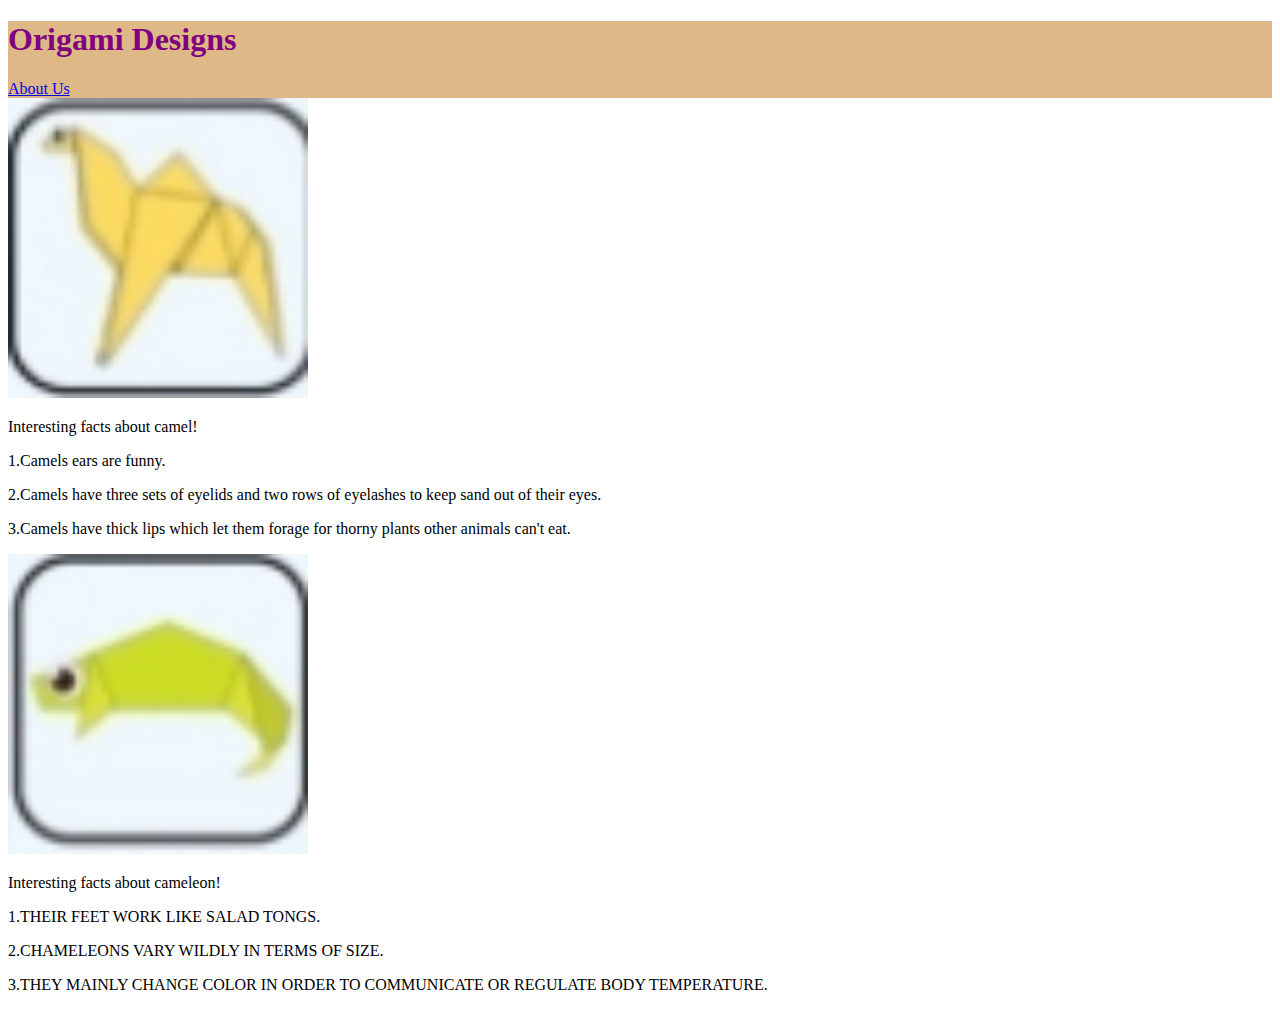
<file: index.html>
<!DOCTYPE html>
<html>
    
 <head>
     <title>Origami Designs</title>
     <link  rel="stylesheet" type="text/css" href="style.css"></link>
     
 </head>

 <body>

     <div class="header">
       
        <h1>Origami Designs</h1>
       <div class ="menu"> <a href="index.html">
             
        </a>
        <a href="aboutme.html">About Us</a>
    </div>
     </div>




<a href="https://origami.me/camel/">
<img src = "Images/camel.png"width=300 height=300> </img>
</a>
<p>Interesting facts about camel!</p> 
<p>1.Camels ears are funny.</p>
<p>2.Camels have three sets of eyelids and two rows of eyelashes to keep sand out of their eyes.</p>
<p>3.Camels have thick lips which let them forage for thorny plants other animals can't eat.
</p>

<a href="https://origami.me/camel/">
    <img src = "Images/cameleon.jpeg"width=300 height=300> </img>
    </a>
    <p>Interesting facts about cameleon!</p> 
    <p>1.THEIR FEET WORK LIKE SALAD TONGS.</p>
    <p>2.CHAMELEONS VARY WILDLY IN TERMS OF SIZE.</p>
    <p>3.THEY MAINLY CHANGE COLOR IN ORDER TO COMMUNICATE OR REGULATE BODY TEMPERATURE.</p>


</body>
</html>
</file>
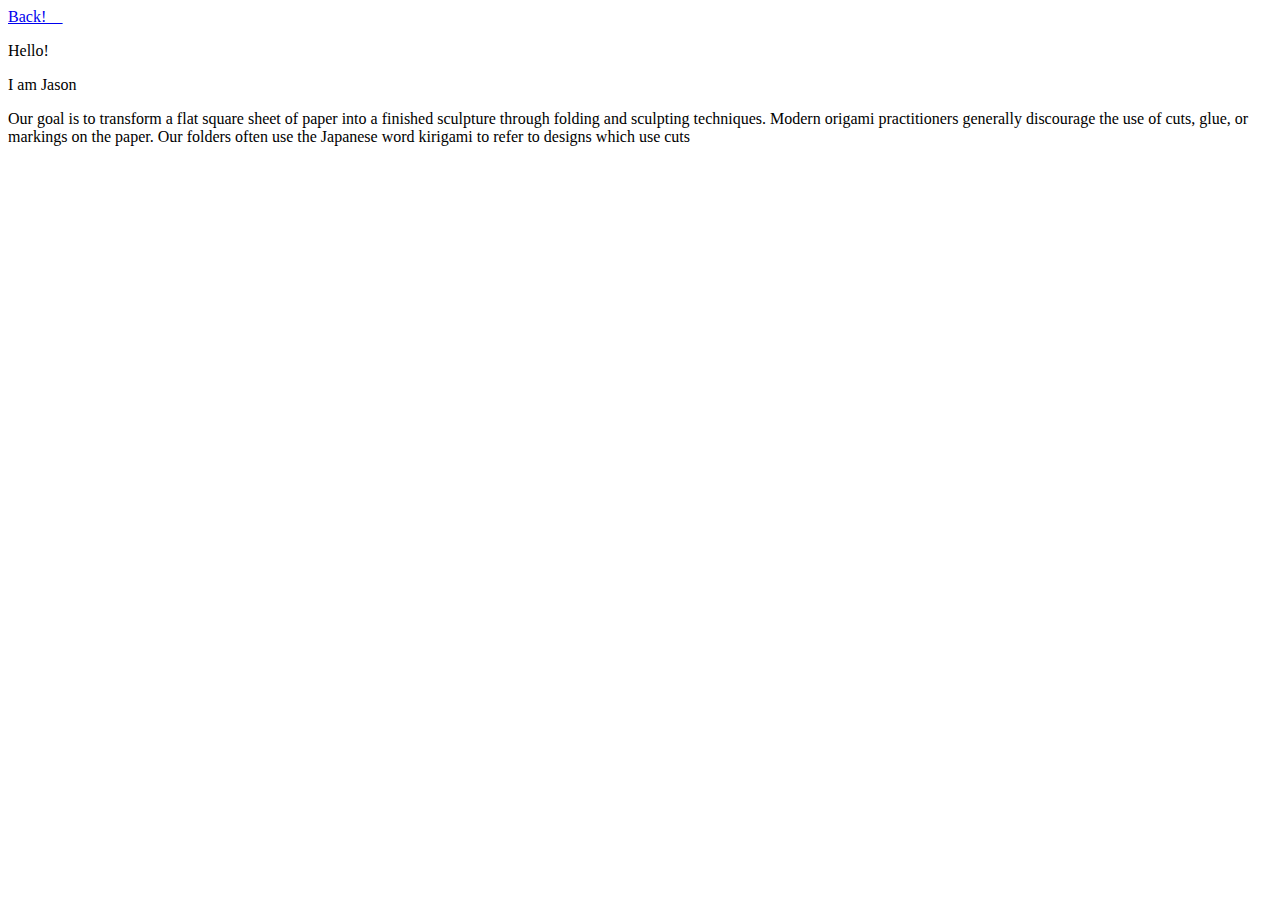
<file: aboutme.html>
<!DOCTYPE html>
<html>
    <head>
     <title>About Us</title>
    </head>
    <body>
        <a href="index.html">Back!__</a>
    <p> Hello!</p>
    <p>I am Jason</p>
    <p>Our goal is to transform a flat square sheet of paper into a finished sculpture through folding and sculpting techniques. Modern origami practitioners generally discourage the use of cuts, glue, or markings on the paper. Our folders often use the Japanese word kirigami to refer to designs which use cuts</p>
    </body>
</html>
</file>
<file: style.css>
h1 {
    color:purple
}
.header {
    background-color:burlywood;
}
</file>
